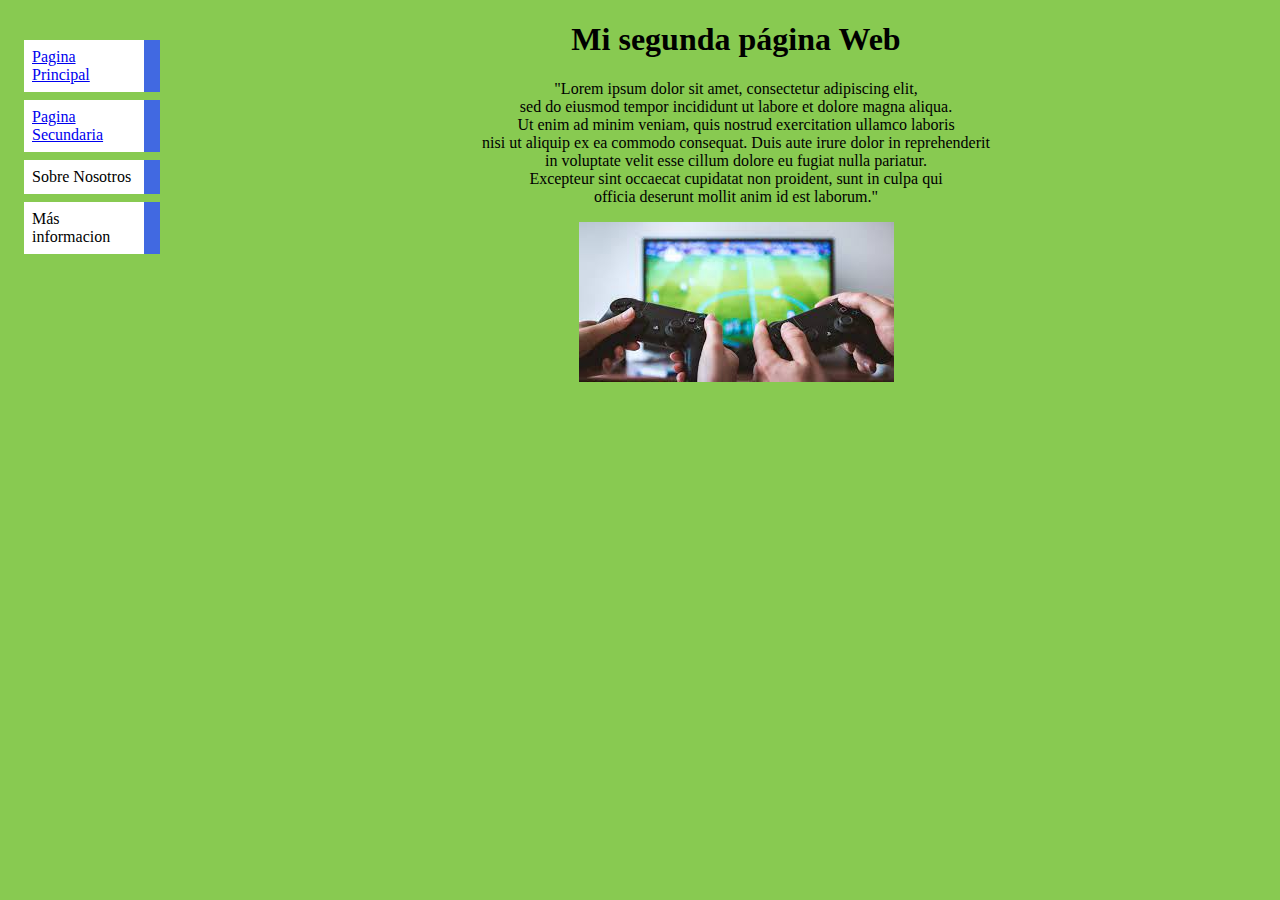
<file: PaginaWeb/Index.html>
<!DOCTYPE html>

<html>
    <head>
        <title> Mi Segunda Pagina </title>       
        <link rel = "icon" type = "image/png" href = "control.png">
         <!-- Le decimos que los estilos de la página se obtendrán de un archivo CSS -->
        <link rel = "stylesheet" href = "miEstilo.css">
        <meta charset = "UTF-8">
    </head>
    <body>
        <div>

            <!--Conla etiqueta <ol> podemos poner una lista ordenada-->
                 <!-- Para específicar un elemento de la lista ponemos una etiqueta li -->
                <!-- Si estos elementos los queremos convertir en enlaces, ponemos una etiqueta "a" -->
             <!-- Se agrega una lista "no ordenada", esta no tendrá una numeración -->
            <!-- Se agrega un nombre "navbar" para que en el archivo de estilos podamos trabajar específicamente sobre él -->
            <ul class = "navbar">
                 <!-- Para específicar un elemento de la lista ponemos una etiqueta li -->
                <!-- Si estos elementos los queremos convertir en enlaces, ponemos una etiqueta "a" -->
                <li><a href="https://github.com/intevolution/MagIAJuvenil2021/blob/main/M%C3%B3dulo_3/Sesi%C3%B3n_02_Protocolos_Web/paginaWeb.html">Pagina Principal</a></li>
                <li><a href="https://github.com/intevolution/MagIAJuvenil2021/tree/main/M%C3%B3dulo_2">Pagina Secundaria</a></li>
                <li> Sobre Nosotros</li>
                <li>Más informacion </li>
            </ul>
        </div>
        <div align="center">
            <!-- Creamos un título que tendrá la letras mas grandes y en negritas -->
            <h1>Mi segunda página Web</h1>
             <!-- Creamos un párrafo para agregar una cantidad de texto -->
            <p>"Lorem ipsum dolor sit amet, consectetur adipiscing elit,
                <!-- Agregamos un texto de ejemplo que ocupe una buena cantidad de espacio -->
                <br> sed do eiusmod tempor incididunt ut labore et dolore magna aliqua.
                <br>Ut enim ad minim veniam, quis nostrud exercitation ullamco laboris 
                <br>nisi ut aliquip ex ea commodo consequat. Duis aute irure dolor in reprehenderit
                <br> in voluptate velit esse cillum dolore eu fugiat nulla pariatur. 
                <br>Excepteur sint occaecat cupidatat non proident, sunt in culpa qui 
                <br>officia deserunt mollit anim id est laborum."</p>
                <!-- Agregamos una imagen a la página web -->
                <!-- IMPORTANTE - Poner siempre la dirección de la imagen -->
                <image src = "videojuego.jfif">
        </div>
    </body>
</html>
</file>
<file: PaginaWeb/miEstilo.css>
/*Comentario en Css*/

body{
     /* Cambiamos el color del fondo de la página */
    background-color: rgba(102, 187, 32, 0.781);
      /* Cambiamos el color del texto */
    color: rgb(0, 0, 0);
      /* Cambiamos el estilo de la letra de la página */
    font-family:Georgia, 'Times New Roman', Times, serif;
     /* Movemos el contenido del cuerpo una cantidad de unidades */
    padding-left: 12em;
}
/*Agregamos estilos a la lista a la cual le dimos el nombre de navbar*/
ul.navbar{
   /*Quitamos los simbolos de la lista, por lo tanto desaparecen 
    los puntos de cada elemento de la lista*/
  list-style-type: none;
   /*No damos ningun espacio entre el contenido y la pagina*/
  padding-left: 0;
  /*No le damos ningun margen a este elemento*/
  margin: 0;
   /*Cambiamos su posición para que pueda ponerse donde nosotros queramos*/
  position: absolute;
  /*Damos distintas posiciones de manera manual, del lado superior y del lado izquierdo*/
  top: 2em;
  left:1em;
   /*Indicamos el ancho de la lista será de unidades de medida*/
  width: 9em;
}
/*Agregamos estilos a cada elemento de la lista*/
ul.navbar li {
    /*Cambiamos el fondo de cada elemento de la lista */
  background-color: white;
   /*Definimos un espacio entre cada elemento */
    /*Ojo, son 4 números Arriba, Derecha, Abajo, Izquierda*/
  margin:0.5em 0 0 0.5em;
    /*Indicamos un espacio entre cada elementos y los demás*/
  padding: 0.5em ;
  /*Cambiamos de color un borde, quedando negro mejorando el diseño*/
  border-right: 1em solid royalblue;

}
</file>
